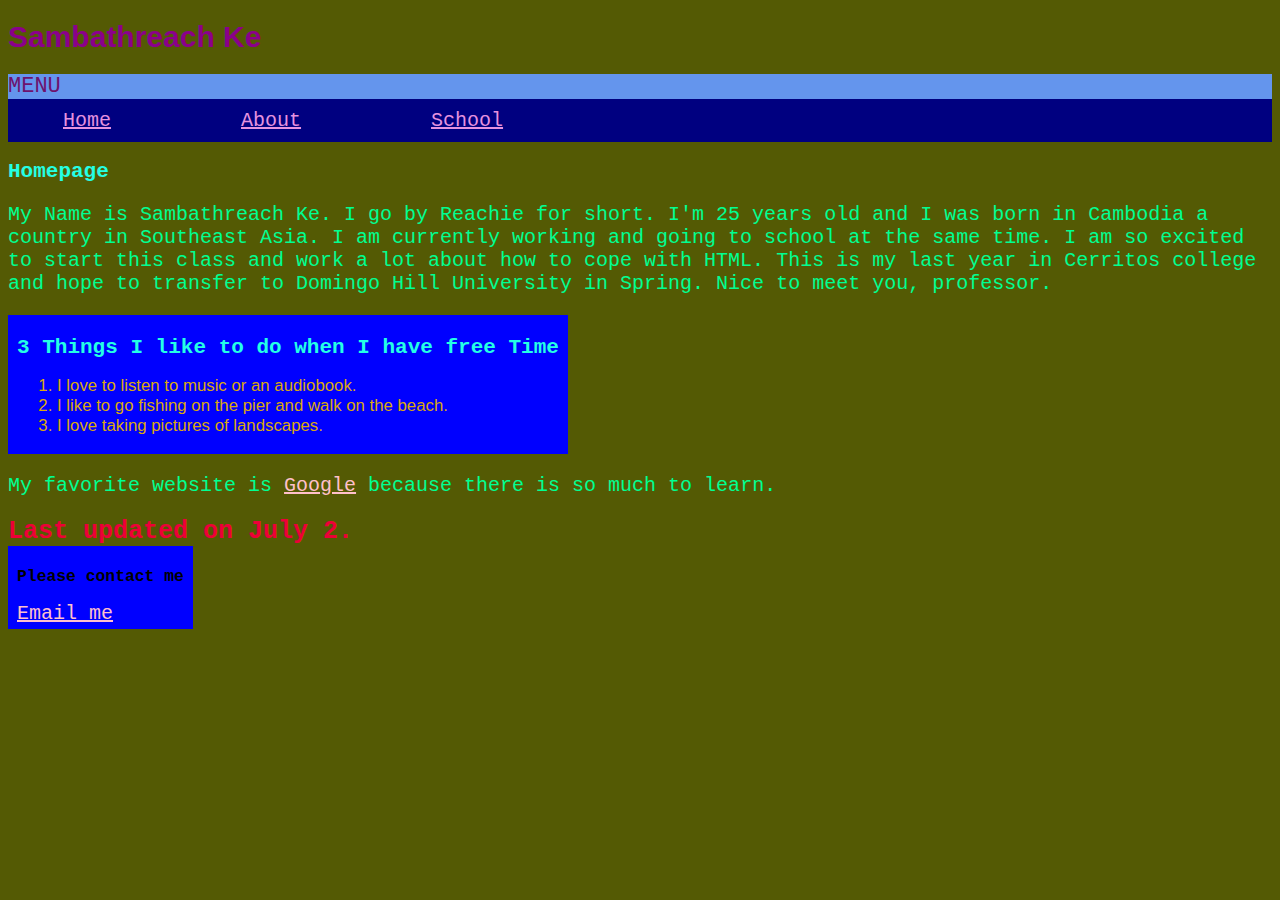
<file: index.html>
<!DOCTYPE html>
<html lang="en">
    <head> 
        <link rel="stylesheet" href="main.css">
            <meta charset="utf-8">
        <title>Project1_3 Home</title>
    </head>
    <body>
        <h1>Sambathreach Ke</h1>
        <nav> MENU
            <ul>
            <li><a href="index.html">Home</a></li>
            <li><a href="about.html" >About</a></li>
            <li><a href="https://www.cerritos.edu/">School</a></li>
            </ul>
        </nav>
        <h2>Homepage</h2>
        <p>My Name is Sambathreach Ke. I go by Reachie for short. I'm 25 years old and I was born in Cambodia a country in Southeast Asia. I am currently working and going to school at the same time. I am so excited to start this class and work a lot about how to cope with HTML. This is my last year in Cerritos college and hope to transfer to Domingo Hill University in Spring. Nice to meet you, professor.</p>
        <section class="htsbg">
            <h2>3 Things I like to do when I have free Time</h2>
            <ol>
            <li>I love to listen to music or an audiobook.</li>
            <li>I like to go fishing on the pier and walk on the beach.</li>
            <li>I love taking pictures of landscapes.</li>
        </ol>
        </section>
        
        <p>My favorite website is <a href="https://www.google.com/">Google</a> because there is so much to learn.</p>
        <footer> Last updated on July 2.</footer>
        <section class="htsbg">
            <h3>Please contact me</h3>
            <a href="mailto:reachsambathke@gmail.com">Email me</a>
        </section>
        
    </body>
    
</html>
</file>
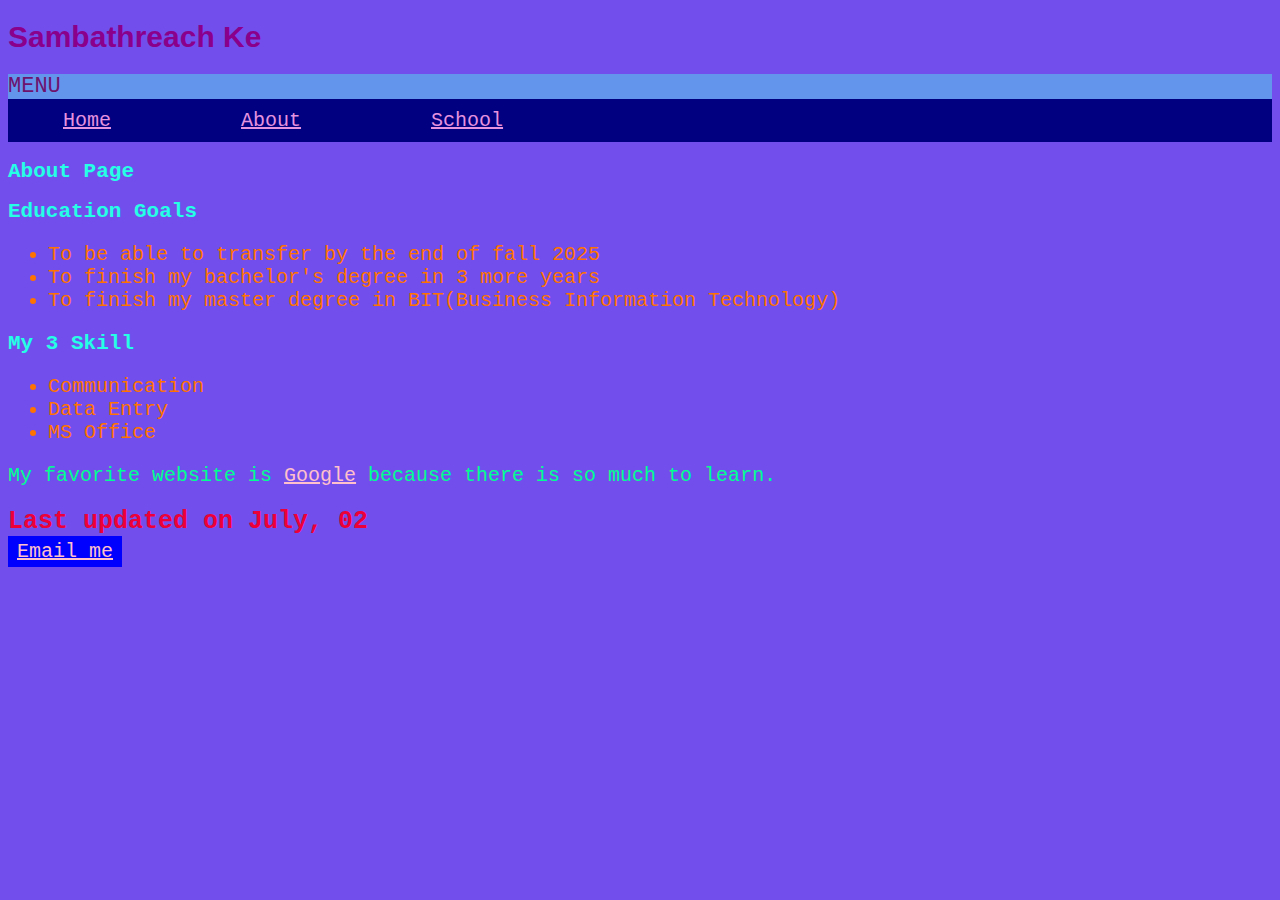
<file: about.html>
<!DOCTYPE html>
<html class="about" lang="en">
    <head> 
          <link rel="stylesheet" href="main.css">
            <meta charset="utf-8">
        <title>Project1_3 About</title>
    </head>
    <body>
        <h1>Sambathreach Ke</h1>
        <nav> MENU
            <ul>
            <li><a href="index.html">Home</a></li>
            <li><a href="about.html">About</a></li>
            <li><a href="https://www.cerritos.edu/">School</a></li>
            </ul>
        </nav>
            <h2>About Page</h2>
        
        <h2>Education Goals</h2>
            <ul class="about">
                <li>To be able to transfer by the end of fall 2025</li>
                <li>To finish my bachelor's degree in 3 more years</li>
                <li>To finish my master degree in BIT(Business Information Technology)</li>
            </ul>
        <h2>My 3 Skill</h2>
            <ul class="about">
                <li>Communication</li>
                <li>Data Entry</li>
                <li>MS Office</li>
            </ul>
        <p>My favorite website is <a href="https://www.google.com/">Google</a> because there is so much to learn.</p>
        <footer> Last updated on July, 02</footer>
        <section class="htsbg">
            <a href="mailto:reachsambathke@gmail.com">Email me</a>
        </section>
    </body>
    
</html>
</file>
<file: main.css>
html {
    background-color:#545a04;
    background-repeat: no-repeat;
    background-size: cover;
    background-position: center;
}
html.about{
    background-color: #724fed;
    background-repeat: no-repeat;
    background-size: cover;
    background-position: center;
}
body{
    box-sizing: content-box;
    font-family: 'Courier New', Courier, monospace;
    font-size: 14px;
}
h1{
    font-size: 30px;
    font-family: Arial, Helvetica, sans-serif;
    color: darkmagenta;
}
h2{
    color: rgb(36, 255, 229);
}
nav{ 
    font-size: 22px;
    color: rgb(110, 18, 110);
    background-color: cornflowerblue;
    background-position: 0%;
}
nav ul{
    gap: 100px;
    display: flex;
    background-color: navy;
    list-style-type:none;
    margin:0;
    font-size: 18px;
}
nav ul li{
    padding: 10px 15px;
}
nav ul li a{
    color:rgb(229, 146, 223);
}
ol{
    color:rgb(219, 168, 12);
}
ol li{
    font-size: larger;
    font-family: 'Gill Sans', 'Gill Sans MT', Calibri, 'Trebuchet MS', sans-serif;
}
ul.about{
    font-size: 20px;
    color: rgb(255, 115, 0); ;
}
p{
    font-size: 20px;
    color: rgb(0, 255, 145);
}
a{
    font-size: 20px;
    color: pink ;
}
a:visited{
    color: darkcyan;
}
a:hover{
    color: blanchedalmond;
}
footer{
    color: rgb(237, 0, 55);
    font-size: 25px;
    font-weight: bold;
}
.htsbg{
    background-color: blue;
    background-size: cover;
    background-repeat: no-repeat;
    padding: 4px 9px;
    display: inline-block;
}
</file>
